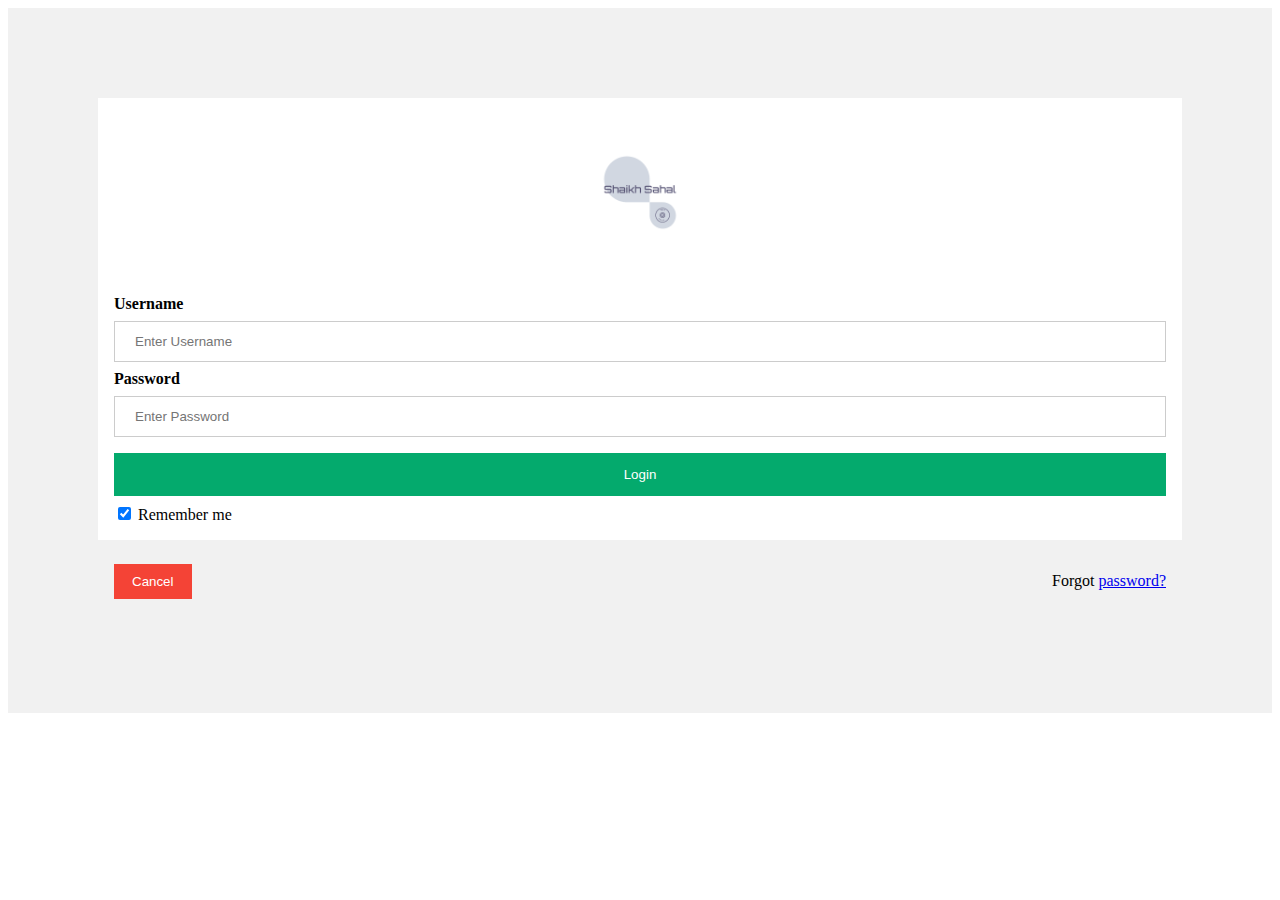
<file: Hire-me.html>
<!DOCTYPE html>
<html lang="en">

<head>
    <meta charset="UTF-8">
    <meta http-equiv="X-UA-Compatible" content="IE=edge">
    <meta name="viewport" content="width=device-width, initial-scale=1.0">
    <link rel="stylesheet" href="Hire-me.css">
    <title>Hire Me:</title>
</head>

<body>
    <form class="bcls" method="post ">
        <div class="imgcontainer">
            <img src="logo_transparent.png" width="23px" alt="Avatar" class="avatar">
        </div>

        <div class="container">
            <label for="uname"><b>Username</b></label>
            <input type="text" placeholder="Enter Username" name="uname" required>

            <label for="psw"><b>Password</b></label>
            <input type="password" placeholder="Enter Password" name="psw" required>
            <a href="http://file:///C:/Users/GuestAccount/Desktop/Protfolio_Personal/Index.html" target="_blank"
                rel="noopener noreferrer">
                <button type="submit">Login</button>
            </a>
            <label>
                <input type="checkbox" checked="checked" name="remember"> Remember me
            </label>
        </div>

        <div class="container" style="background-color:#f1f1f1">
            <button type="button" class="cancelbtn">Cancel</button>
            <span class="psw">Forgot <a href="#">password?</a></span>
        </div>
    </form>
</body>

</html>
</file>
<file: Hire-me.css>
form {
    border: 90px solid #f1f1f1;
  }
  
  input[type="text"],
  input[type="password"] {
    width: 100%;
    padding: 12px 20px;
    margin: 8px 0;
    display: inline-block;
    border: 1px solid #ccc;
    box-sizing: border-box;
  }
  
  button {
    background-color: #04aa6d;
    color: white;
    padding: 14px 20px;
    margin: 8px 0;
    border: none;
    cursor: pointer;
    width: 100%;
  }
  button:hover {
    opacity: 0.8;
  }
  .cancelbtn {
    width: auto;
    padding: 10px 18px;
    background-color: #f44336;
  }
  .imgcontainer {
    text-align: center;
    margin: 24px 0 12px 0;
  }
  
  img.avatar {
    width: 13%;
    border-radius: 50%;
  }
  
  .container {
    padding: 16px;
  }
  
  span.psw {
    float: right;
    padding-top: 16px;
  }
  @media screen and (max-width: 300px) {
    span.psw {
      display: block;
      float: none;
    }
    .cancelbtn {
      width: 100%;
    }
  }
</file>
